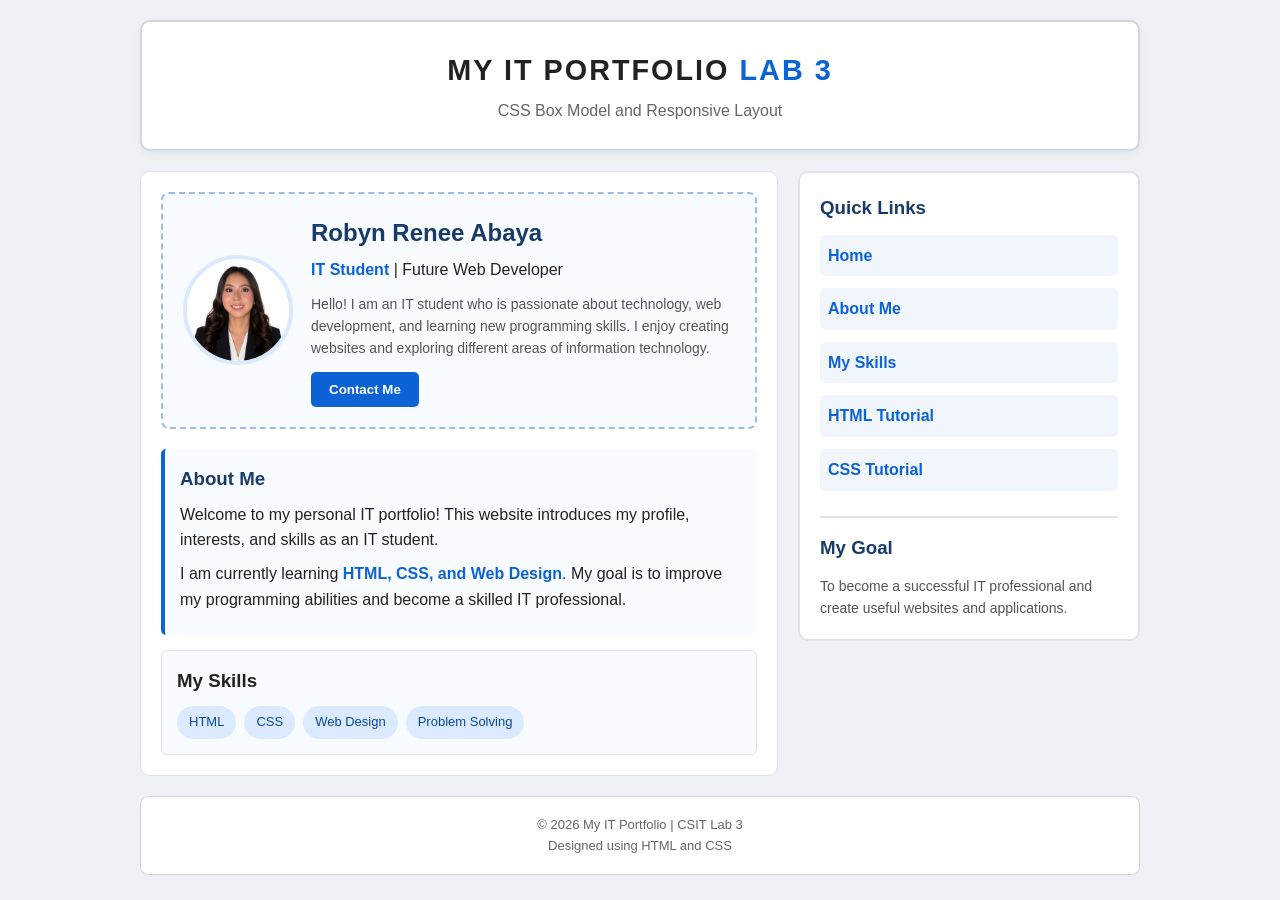
<file: index.html>
<!DOCTYPE html>
<html lang="en">
<head>
    <meta charset="UTF-8">
    <meta name="viewport" content="width=device-width, initial-scale=1.0">
    <title>IT Portfolio - Lab 3</title>
    <link rel="stylesheet" href="CSS/style.css">
</head>

<body>

    <div class="container">

        <header class="header">
            <h1>MY IT PORTFOLIO <span class="highlight">LAB 3</span></h1>
            <p>CSS Box Model and Responsive Layout</p>
        </header>

        <main class="main-area">

            <section class="content">

                <div class="profile-card">

                    <img src="IMAGE/be13a33f-d6e4-42ec-bd9c-733419b16b3b.jpg"
                         alt="My Profile Picture"
                         class="avatar">

                    <div class="profile-info">
                        <h2>Robyn Renee Abaya</h2>

                        <p class="tagline">
                            <span class="highlight">IT Student</span>
                            | Future Web Developer
                        </p>

                        <p class="bio">
                            Hello! I am an IT student who is passionate
                            about technology, web development, and
                            learning new programming skills.
                            I enjoy creating websites and exploring
                            different areas of information technology.
                        </p>

                        <button class="contact-btn"
                            onclick="alert('Thank you for visiting my profile!')">
                            Contact Me
                        </button>
                    </div>

                </div>

                <article class="description">
                    <h3>About Me</h3>

                    <p>
                        Welcome to my personal IT portfolio!
                        This website introduces my profile,
                        interests, and skills as an IT student.
                    </p>

                    <p>
                        I am currently learning
                        <span class="highlight">HTML, CSS, and Web Design</span>.
                        My goal is to improve my programming
                        abilities and become a skilled IT professional.
                    </p>
                </article>

                <div class="skills">
                    <h3>My Skills</h3>

                    <div class="skill-list">
                        <span>HTML</span>
                        <span>CSS</span>
                        <span>Web Design</span>
                        <span>Problem Solving</span>
                    </div>
                </div>

            </section>

            <aside class="sidebar">

                <h3>Quick Links</h3>

                <ul>
                    <li><a href="#home">Home</a></li>
                    <li><a href="#about">About Me</a></li>
                    <li><a href="#skills">My Skills</a></li>
                    <li><a href="https://www.w3schools.com/html/" target="_blank">HTML Tutorial</a></li>
                    <li><a href="https://www.w3schools.com/css/" target="_blank">CSS Tutorial</a></li>
                </ul>

                <div class="sidebar-info">
                    <h3>My Goal</h3>
                    <p>
                        To become a successful IT professional
                        and create useful websites and applications.
                    </p>
                </div>

            </aside>

        </main>

        <footer class="footer">
            <p>&copy; 2026 My IT Portfolio | CSIT Lab 3</p>
            <p>Designed using HTML and CSS</p>
        </footer>

    </div>

</body>
</html>
</file>
<file: CSS/style.css>
* {
    box-sizing: border-box;
    margin: 0;
    padding: 0;
}

body {
    font-family: Arial, Helvetica, sans-serif;
    background: #eef2f7;
    color: #222;
    line-height: 1.6;
    padding: 20px;
}

.container {
    max-width: 1000px;
    margin: 0 auto;
}

.header {
    background: white;
    border: 2px solid #d0d7de;
    padding: 25px;
    margin-bottom: 20px;
    border-radius: 10px;
    text-align: center;
    box-shadow: 0 3px 10px rgba(0,0,0,0.05);
}

.header h1 {
    font-size: 1.8rem;
    letter-spacing: 2px;
}

.header p {
    color: #666;
    margin-top: 5px;
}

.highlight {
    color: #0b63d6;
    font-weight: bold;
}
.main-area {
    display: flex;
    gap: 20px;
    align-items: flex-start;
}

.content {
    flex: 2;
    background: white;
    border: 1px solid #dce3eb;
    padding: 20px;
    border-radius: 10px;
}

.profile-card {
    display: flex;
    gap: 18px;
    align-items: center;
    border: 2px dashed #9dbce8;
    padding: 20px;
    margin-bottom: 20px;
    background: #f8fbff;
    border-radius: 8px;
}

.avatar {
    width: 110px;
    height: 110px;
    object-fit: cover;
    border-radius: 50%;
    border: 4px solid #dbe9ff;
}

.profile-info h2 {
    color: #183b67;
    margin-bottom: 5px;
}

.tagline {
    margin-bottom: 10px;
}

.bio {
    font-size: 14px;
    color: #555;
}

.contact-btn {
    margin-top: 12px;
    padding: 10px 18px;
    border: none;
    border-radius: 5px;
    background: #0b63d6;
    color: white;
    font-weight: bold;
    cursor: pointer;
}

.contact-btn:hover {
    background: #084a9e;
}

.description {
    padding: 15px;
    margin-bottom: 15px;
    border-left: 4px solid #0b63d6;
    background: #f8fbff;
    border-radius: 5px;
}

.description h3 {
    margin-bottom: 8px;
    color: #183b67;
}

.description p {
    margin-bottom: 8px;
}

.skills {
    padding: 15px;
    background: #f8fbff;
    border: 1px solid #dce3eb;
    border-radius: 6px;
}

.skills h3 {
    margin-bottom: 10px;
}

.skill-list {
    display: flex;
    flex-wrap: wrap;
    gap: 8px;
}

.skill-list span {
    background: #dbeafe;
    color: #084a9e;
    padding: 6px 12px;
    border-radius: 20px;
    font-size: 13px;
}

.sidebar {
    flex: 1;
    background: white;
    border: 2px solid #dce3eb;
    padding: 20px;
    border-radius: 10px;
}

.sidebar h3 {
    color: #183b67;
    margin-bottom: 12px;
}

.sidebar ul {
    list-style: none;
}

.sidebar ul li {
    margin-bottom: 12px;
    padding: 8px;
    background: #f1f6fd;
    border-radius: 5px;
}

.sidebar ul li a {
    text-decoration: none;
    color: #0b63d6;
    font-weight: bold;
}

.sidebar ul li a:hover {
    color: #083b78;
    text-decoration: underline;
}

.sidebar-info {
    margin-top: 25px;
    padding-top: 15px;
    border-top: 2px solid #dce3eb;
}

.sidebar-info p {
    font-size: 14px;
    color: #555;
}

.footer {
    text-align: center;
    margin-top: 20px;
    padding: 18px;
    background: white;
    border: 1px solid #d0d7de;
    border-radius: 8px;
    color: #666;
    font-size: 13px;
}

@media (max-width: 700px) {

    .main-area {
        flex-direction: column;
    }

    .content,
    .sidebar {
        width: 100%;
    }

    .profile-card {
        flex-direction: column;
        text-align: center;
    }

    .avatar {
        width: 90px;
        height: 90px;
    }

    .header h1 {
        font-size: 1.3rem;
    }

    body {
        padding: 10px;
    }

}
</file>
